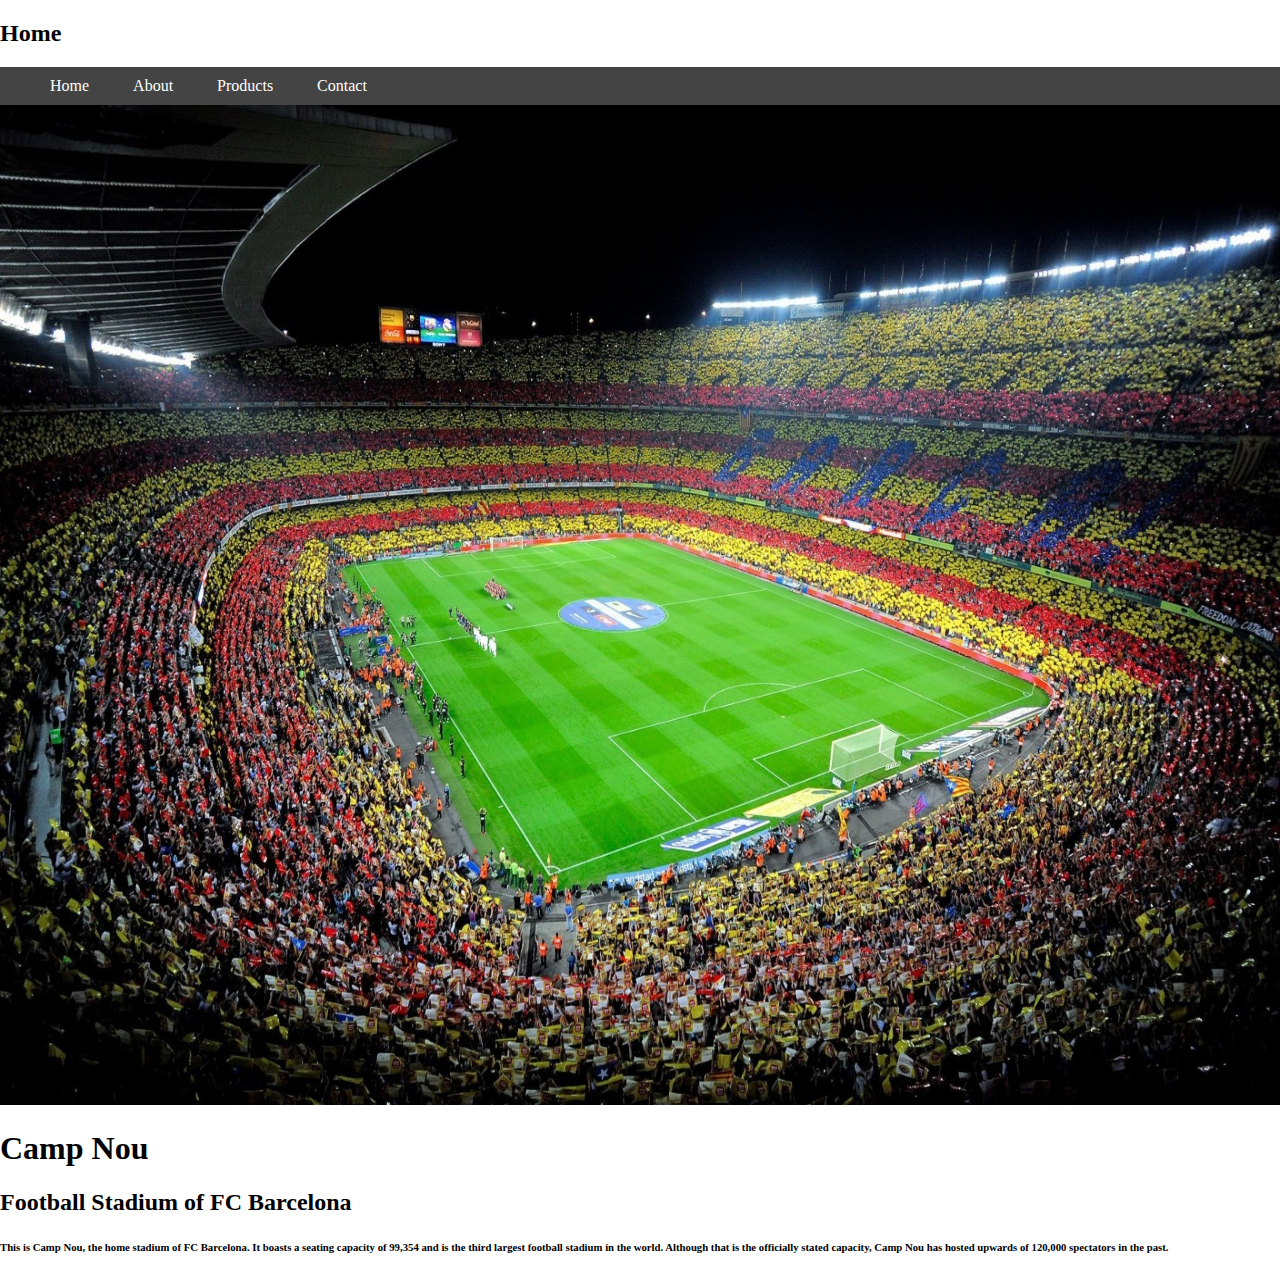
<file: index.html>
<!DOCTYPE html>
<html>

	<head>
		<link rel="stylesheet" href="css/styles.css">
	</head>
	<body>

		<h2>Home</h2>
		<div class="contentBox">
			<ul class="ulNav">
			  <li class="liNav"><a class="anchorDesign" href="index.html">Home</a></li>
			  <li class="liNav"><a class="anchorDesign" href="about.html">About</a></li>
			  <li class="liNav"><a class="anchorDesign" href="products.html">Products</a></li>
			  <li class="liNav"><a class="anchorDesign" href="contact.html">Contact</a></li>
			</ul>
		</div>

		<img class="campNou" src="images/campNou.jpg">

		<h1>Camp Nou</h1>
		<h2>Football Stadium of FC Barcelona</h2>
		<h6>
			This is Camp Nou, the home stadium of FC Barcelona. It boasts a seating capacity of 99,354 and is the third largest football stadium in the world. Although that is the officially stated capacity, Camp Nou has hosted upwards of 120,000 spectators in the past.
		</h6>

	</body>
</html>
</file>
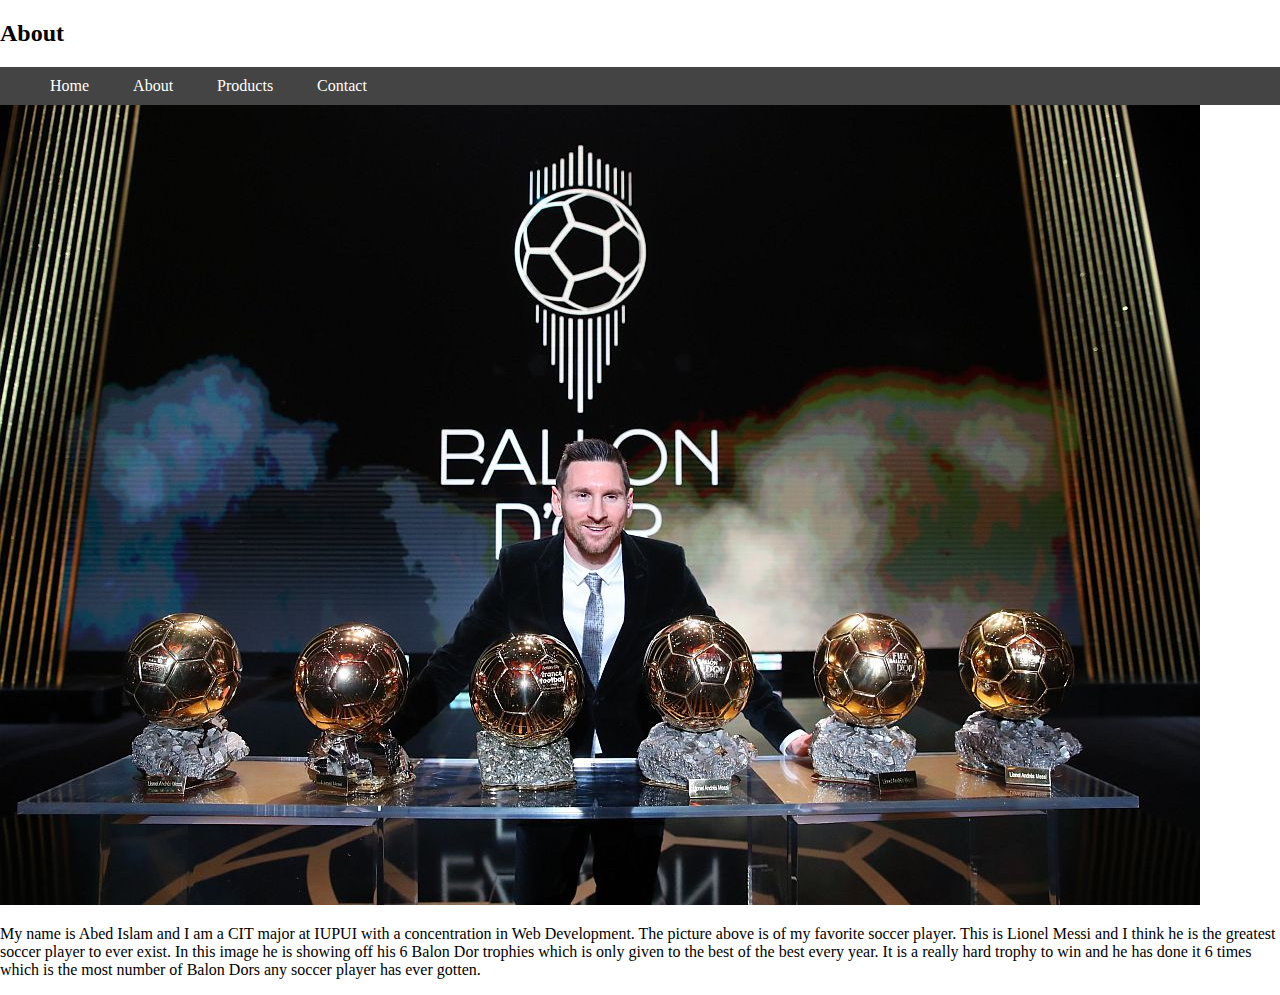
<file: about.html>
<!DOCTYPE html>
<html>

	<head>
		<link rel="stylesheet" href="css/styles.css">
	</head>
	<body>

		<h2>About</h2>
		<div class="contentBox">
			<ul class="ulNav">
			  <li class="liNav"><a class="anchorDesign" href="index.html">Home</a></li>
			  <li class="liNav"><a class="anchorDesign" href="about.html">About</a></li>
			  <li class="liNav"><a class="anchorDesign" href="products.html">Products</a></li>
			  <li class="liNav"><a class="anchorDesign" href="contact.html">Contact</a></li>
			</ul>
		</div>

		<img src="images/messi.jpg">

		<p>
			My name is Abed Islam and I am a CIT major at IUPUI with a concentration in Web Development. The picture above is of my favorite soccer player. This is Lionel Messi and I think he is the greatest soccer player to ever exist. In this image he is showing off his 6 Balon Dor trophies which is only given to the best of the best every year. It is a really hard trophy to win and he has done it 6 times which is the most number of Balon Dors any soccer player has ever gotten.
		</p>


	</body>
</html>
</file>
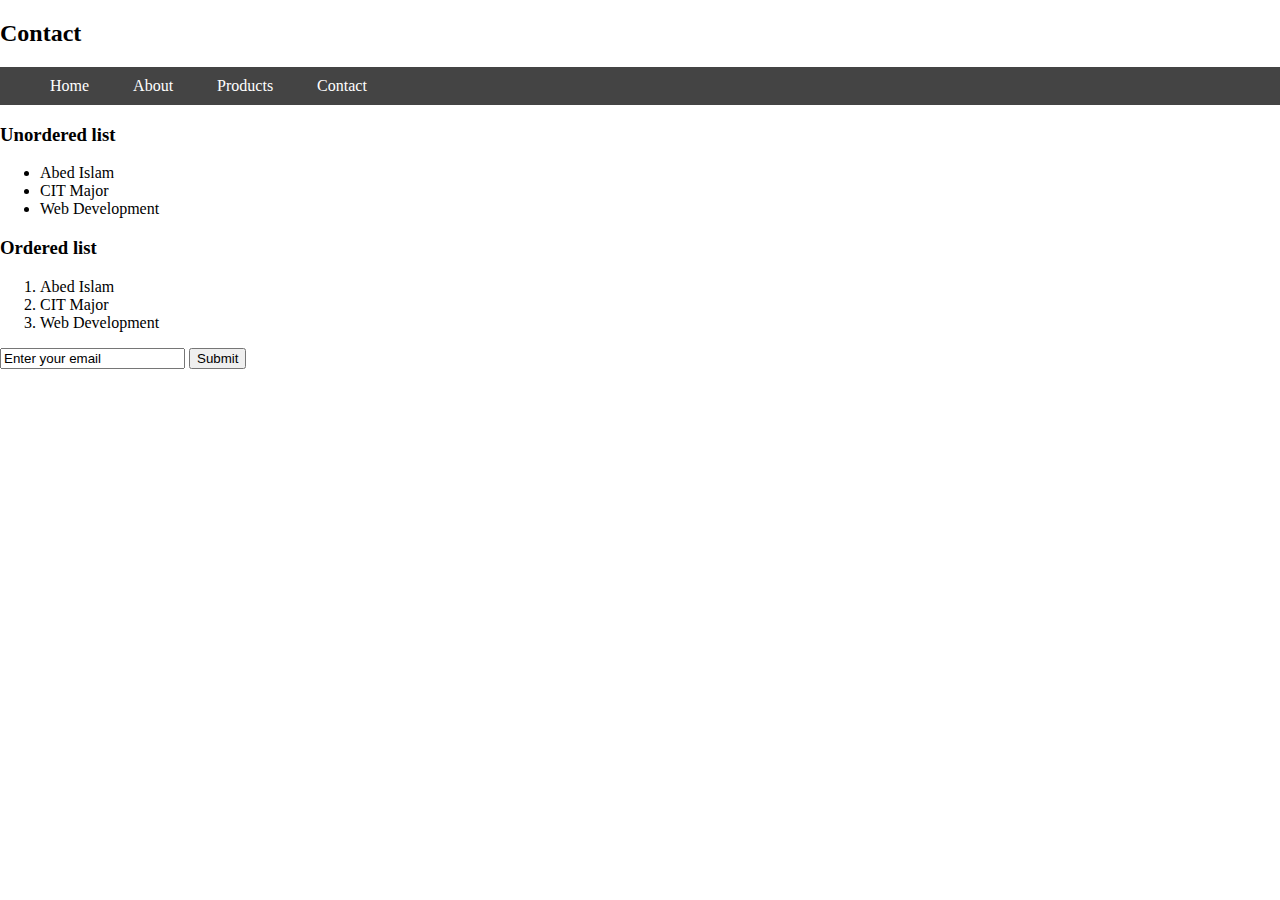
<file: contact.html>
<!DOCTYPE html>
<html>

	<head>
		<link rel="stylesheet" href="css/styles.css">
	</head>
	<body>

		<h2>Contact</h2>
		<div class="contentBox">
			<ul class="ulNav">
			  <li class="liNav"><a class="anchorDesign" href="index.html">Home</a></li>
			  <li class="liNav"><a class="anchorDesign" href="about.html">About</a></li>
			  <li class="liNav"><a class="anchorDesign" href="products.html">Products</a></li>
			  <li class="liNav"><a class="anchorDesign" href="contact.html">Contact</a></li>
			</ul>
		</div>


		<h3>Unordered list</h3>		
		<ul>
		  <li>Abed Islam</li>
		  <li>CIT Major</li>
		  <li>Web Development</li>
		</ul> 		

		<h3>Ordered list</h3>
		<ol>
		  <li>Abed Islam</li>
		  <li>CIT Major</li>
		  <li>Web Development</li>
		</ol> 	

		<input type="text" name="email" value="Enter your email">
  		<input type="submit" value="Submit">

	</body>
</html>
</file>
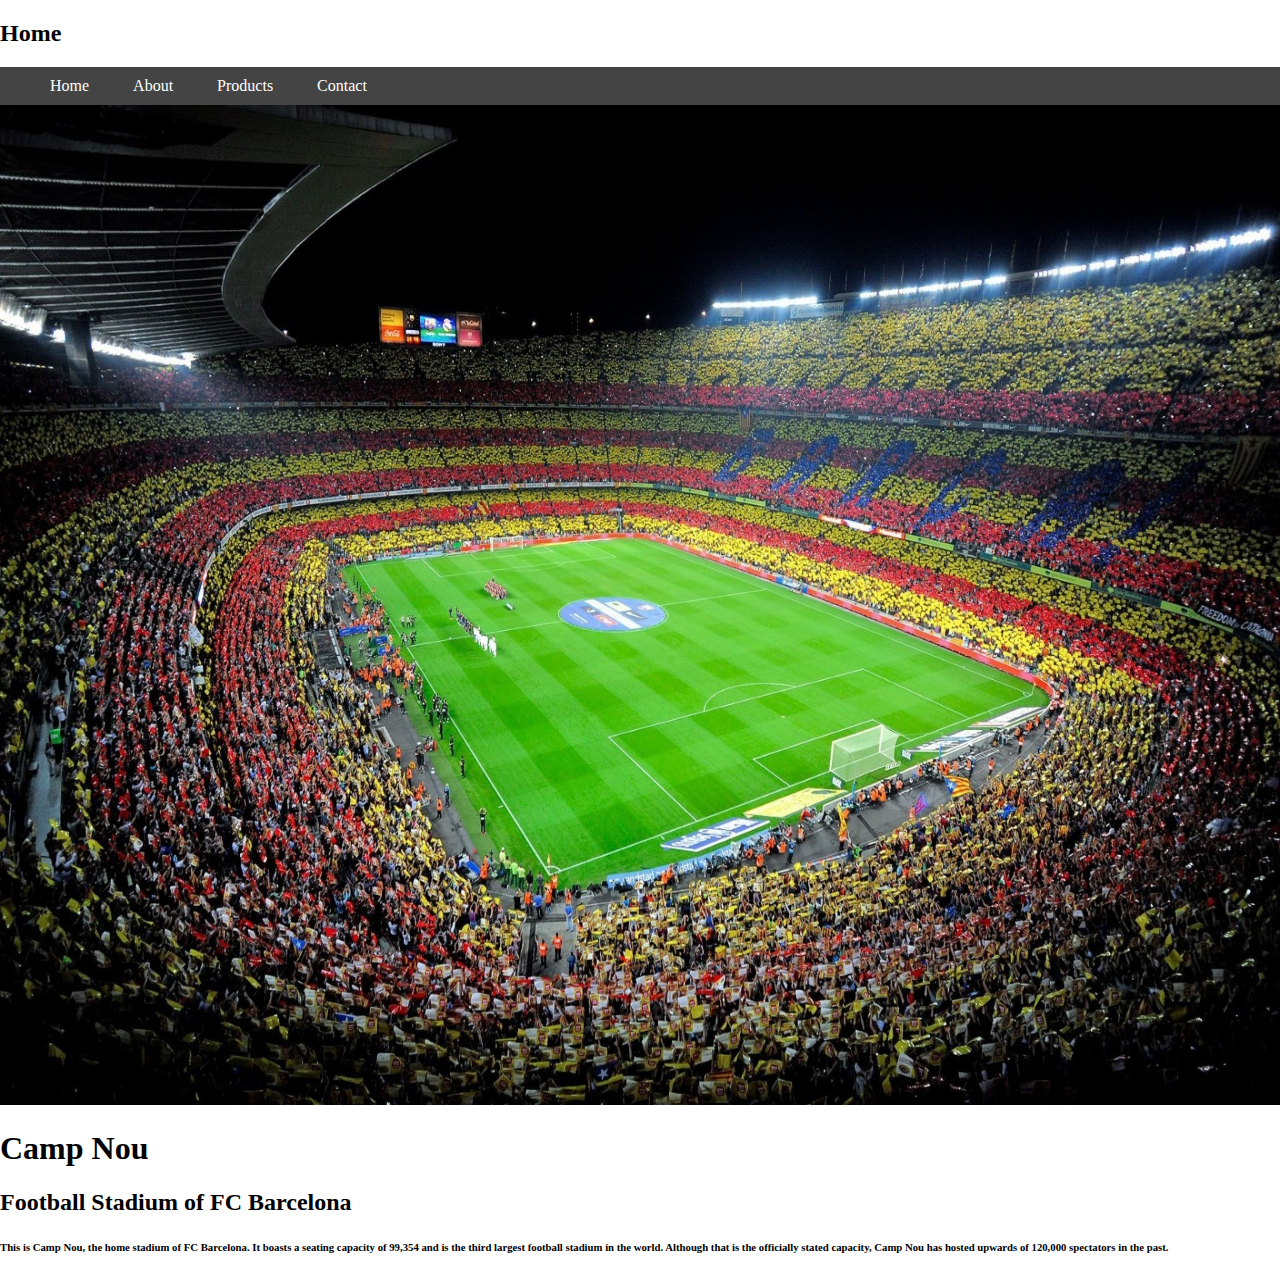
<file: home.html>
<!DOCTYPE html>
<html>

	<head>
		<link rel="stylesheet" href="css/styles.css">
	</head>
	<body>

		<h2>Home</h2>
		<div class="contentBox">
			<ul class="ulNav">
			  <li class="liNav"><a class="anchorDesign" href="home.html">Home</a></li>
			  <li class="liNav"><a class="anchorDesign" href="about.html">About</a></li>
			  <li class="liNav"><a class="anchorDesign" href="products.html">Products</a></li>
			  <li class="liNav"><a class="anchorDesign" href="contact.html">Contact</a></li>
			</ul>
		</div>

		<img class="campNou" src="images/campNou.jpg">

		<h1>Camp Nou</h1>
		<h2>Football Stadium of FC Barcelona</h2>
		<h6>
			This is Camp Nou, the home stadium of FC Barcelona. It boasts a seating capacity of 99,354 and is the third largest football stadium in the world. Although that is the officially stated capacity, Camp Nou has hosted upwards of 120,000 spectators in the past.
		</h6>

	</body>
</html>
</file>
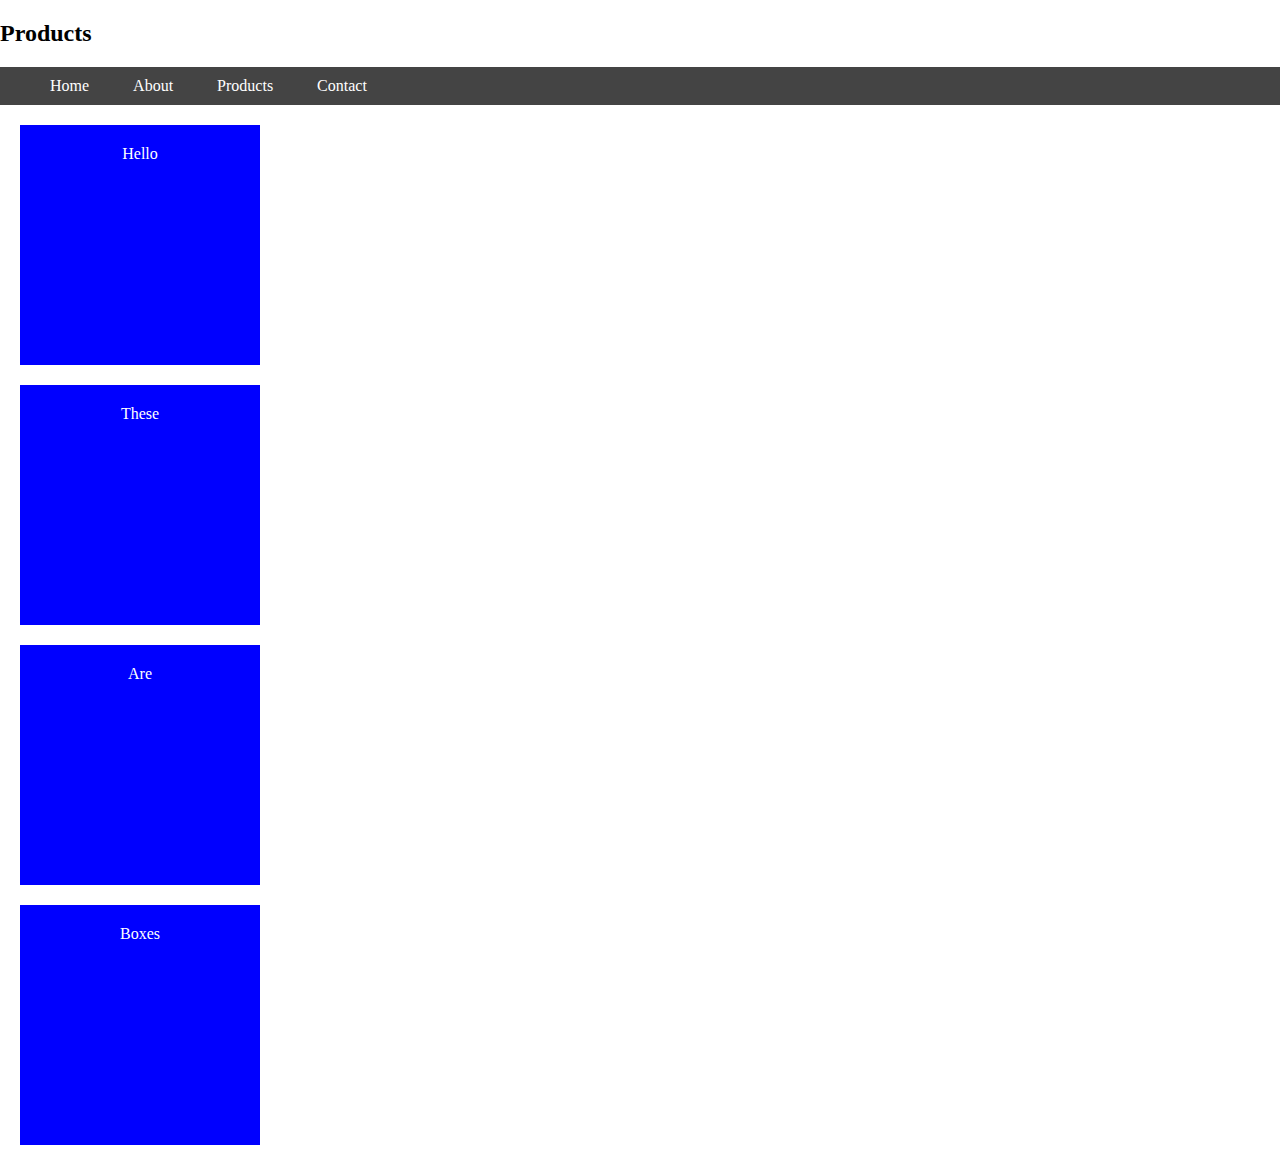
<file: products.html>
<!DOCTYPE html>
<html>

	<head>
		<link rel="stylesheet" href="css/styles.css">
	</head>
	<body>

		<h2>Products</h2>
		<div class="contentBox">
			<ul class="ulNav">
			  <li class="liNav"><a class="anchorDesign" href="index.html">Home</a></li>
			  <li class="liNav"><a class="anchorDesign" href="about.html">About</a></li>
			  <li class="liNav"><a class="anchorDesign" href="products.html">Products</a></li>
			  <li class="liNav"><a class="anchorDesign" href="contact.html">Contact</a></li>
			</ul>
		</div>

		<div class="box"><div class="textDesign">Hello</div></div>
		<div class="box"><div class="textDesign">These</div></div>
		<div class="box"><div class="textDesign">Are</div></div>
		<div class="box"><div class="textDesign">Boxes</div></div>



	</body>
</html>
</file>
<file: css/styles.css>
.ulNav {
	list-style-type: none;
	margin: 0;
	padding: 0;
}

.liNav {
	display: inline;
}




.anchorDesign{
	text-decoration: none;
	color: white;
	text-align: center;
	padding: 20px;
}

.contentBox{ 
	box-sizing: content-box; 
	width: 100%;
	padding: 10px;
	background: #444; 
	text-indent: 20px; 
}

.campNou{
	height: 1000px;
	width: 100%;
}

body{
	margin: 0px;
	padding: 0px;
}

.box{
	width: 200px;
	height: 200px;
	background-color: blue;
	padding: 20px;
	text-align: center;
	color: white;
	margin: 20px;
}

.navBar{

}
</file>
